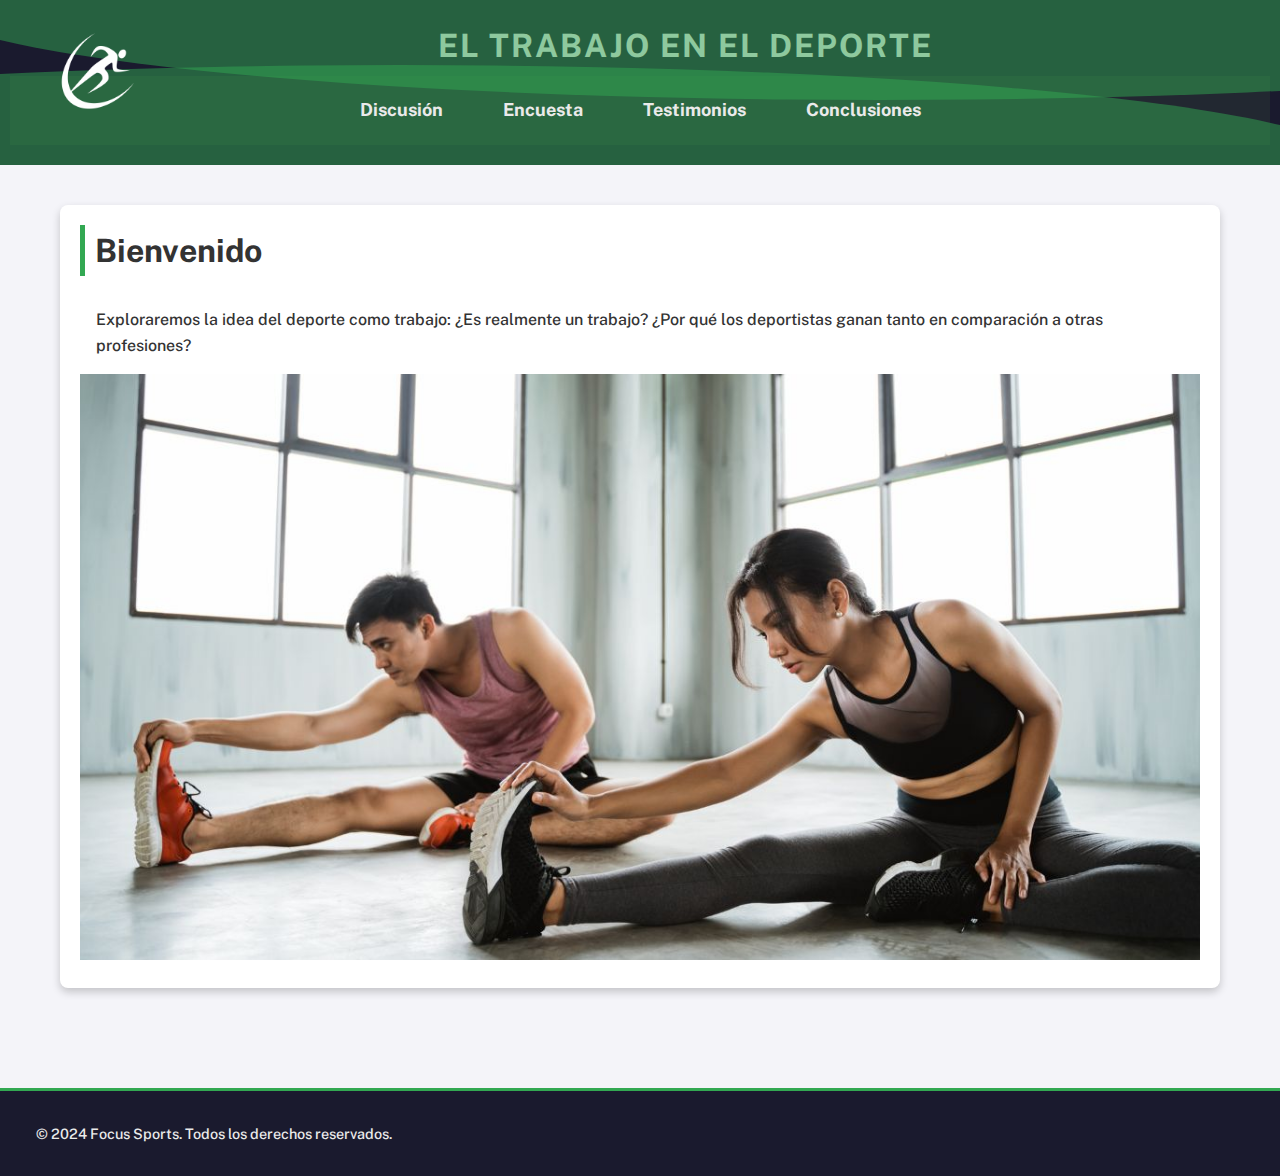
<file: proyecto ddw/proyecto paragua1/indexs/index.html>
<!DOCTYPE html>
<html lang="es">
<head>
    <meta charset="UTF-8">
    <meta name="viewport" content="width=device-width, initial-scale=1.0">
    <title>El Trabajo en el Deporte</title>
    <link rel="shortcut icon" href="../fotos/logo alt.png">
    <link rel="stylesheet" href="../estilos/styles.css">
    <link rel="preconnect" href="https://fonts.googleapis.com">
    <link rel="preconnect" href="https://fonts.gstatic.com" crossorigin>
    <link href="https://fonts.googleapis.com/css2?family=Public+Sans:ital,wght@0,100..900;1,100..900&display=swap" rel="stylesheet">
</head>
<body>
    <header>
        <a href="index.html" class="logo">
            <img src="../fotos/iconos-areas-de-trabajo-01-150x150.png" alt="Focus Sports Logo">
        </a>
        <h1> El Trabajo en el Deporte</h1>
        <nav>
            <ul>
                <li><a href="discusion.html">Discusión</a></li>
                <li><a href="encuesta.html">Encuesta</a></li>
                <li><a href="testimonios.html">Testimonios</a></li>
                <li><a href="conclusiones.html">Conclusiones</a></li>
            </ul>
        </nav>
    </header>
    <main>
        <section class="intro">
            <div class="content">
                <h2>Bienvenido</h2>
                <p>Exploraremos la idea del deporte como trabajo: ¿Es realmente un trabajo? ¿Por qué los deportistas ganan tanto en comparación a otras profesiones?</p>
                <img src="../fotos/deporte-en-el-trabajo-portada.jpg" alt="gimnastas">
            </div>
        </section>
    </main>
    <footer>
        <p>© 2024 Focus Sports. Todos los derechos reservados.</p>
    </footer>
</body>
</html>
</file>
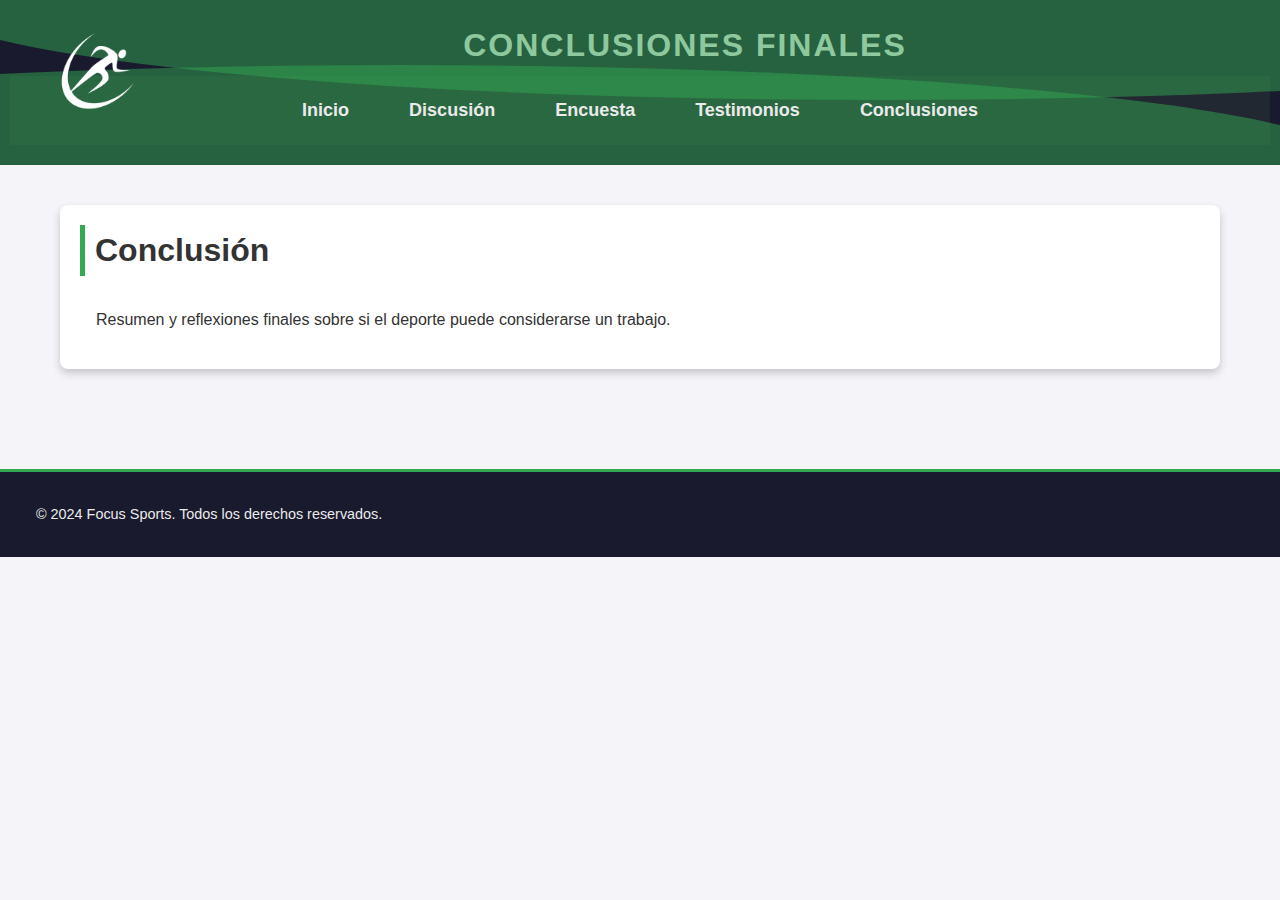
<file: proyecto ddw/proyecto paragua1/indexs/conclusiones.html>
<!DOCTYPE html>
<html lang="es">
<head>
    <meta charset="UTF-8">
    <meta name="viewport" content="width=device-width, initial-scale=1.0">
    <title>Conclusiones</title>
    <link rel="shortcut icon" href="png-transparent-summer-olympic-games-track-field-athlete-sport-athletics-miscellaneous-text-sport.png">
    <link rel="stylesheet" href="../estilos/styles.css">
</head>
<body>
    <header>
        <a href="index.html" class="logo">
            <img src="../fotos/iconos-areas-de-trabajo-01-150x150.png" alt="Focus Sports Logo">
        </a>
        <h1>Conclusiones finales</h1>
        <nav>
            <ul>
                <li><a href="index.html">Inicio</a></li>
                <li><a href="discusion.html">Discusión</a></li>
                <li><a href="encuesta.html">Encuesta</a></li>
                <li><a href="testimonios.html">Testimonios</a></li>
                <li><a href="conclusiones.html">Conclusiones</a></li>
            </ul>
        </nav>
    </header>
    <main>
        <section class="conclusion">
            <h2>Conclusión</h2>
            <p>Resumen y reflexiones finales sobre si el deporte puede considerarse un trabajo.
                
            </p>
        </section>
    </main>
    <footer>
        <p>© 2024 Focus Sports. Todos los derechos reservados.</p>
    </footer>
</body>
</html>
</file>
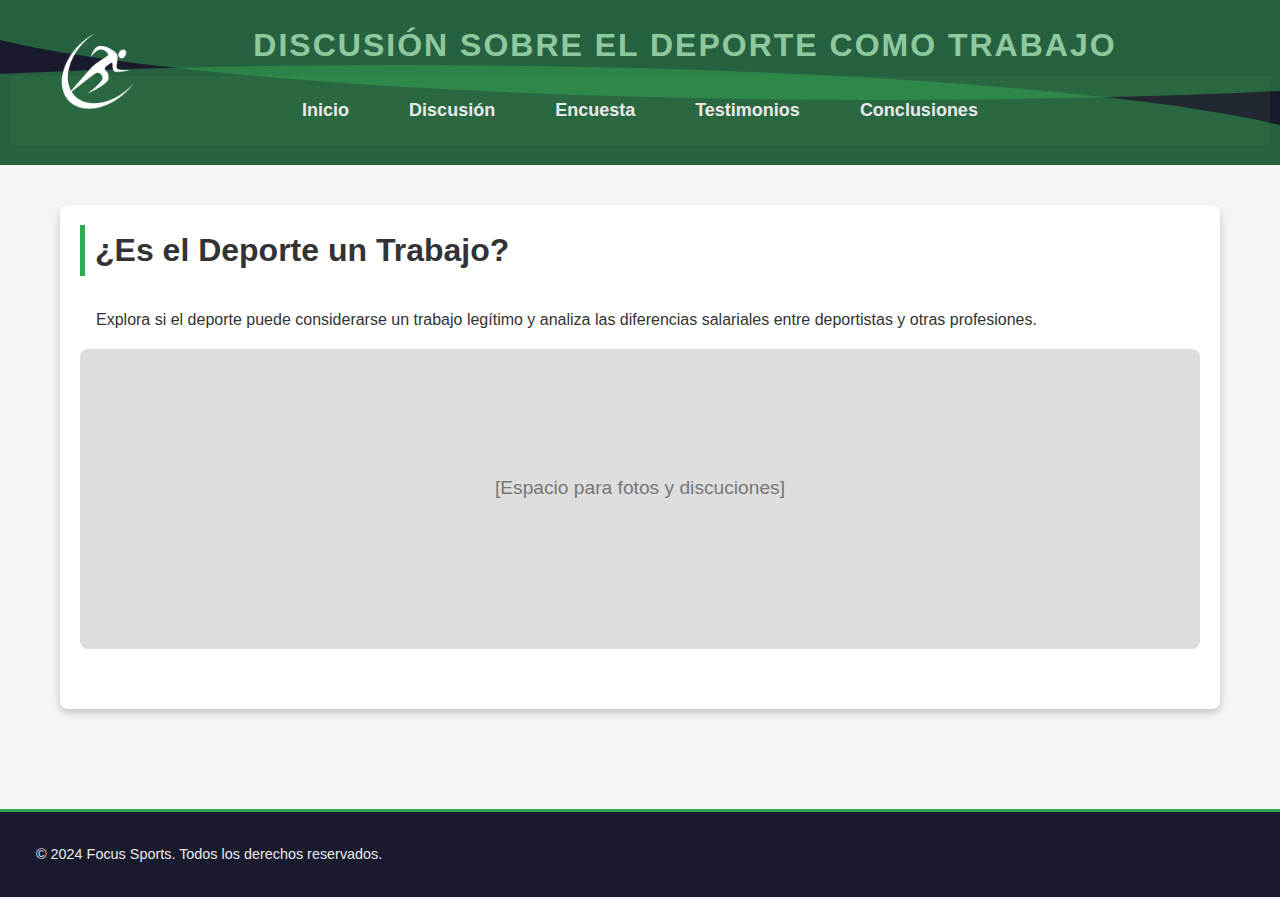
<file: proyecto ddw/proyecto paragua1/indexs/discusion.html>
<!DOCTYPE html>
<html lang="es">
<head>
    <meta charset="UTF-8">
    <meta name="viewport" content="width=device-width, initial-scale=1.0">
    <title>Discusión</title>
    <link rel="shortcut icon" href="png-transparent-summer-olympic-games-track-field-athlete-sport-athletics-miscellaneous-text-sport.png">
    <link rel="stylesheet" href="../estilos/styles.css">
</head>
<body>
    <header>
        <a href="index.html" class="logo">
            <img src="../fotos/iconos-areas-de-trabajo-01-150x150.png" alt="Focus Sports Logo">
        </a>
        <h1>Discusión sobre el Deporte como Trabajo</h1>
        <nav>
            <ul>
                <li><a href="index.html">Inicio</a></li>
                <li><a href="discusion.html">Discusión</a></li>
                <li><a href="encuesta.html">Encuesta</a></li>
                <li><a href="testimonios.html">Testimonios</a></li>
                <li><a href="conclusiones.html">Conclusiones</a></li>
            </ul>
        </nav>
    </header>
    <main>
        <section class="discussion">
            <h2>¿Es el Deporte un Trabajo?</h2>
            <p>Explora si el deporte puede considerarse un trabajo legítimo y analiza las diferencias salariales entre deportistas y otras profesiones.</p>
            <div class="image-placeholder">[Espacio para fotos y discuciones]

            </div>
        </section>
    </main>
    <footer>
        <p>© 2024 Focus Sports. Todos los derechos reservados.</p>
    </footer>
</body>
</html>
</file>
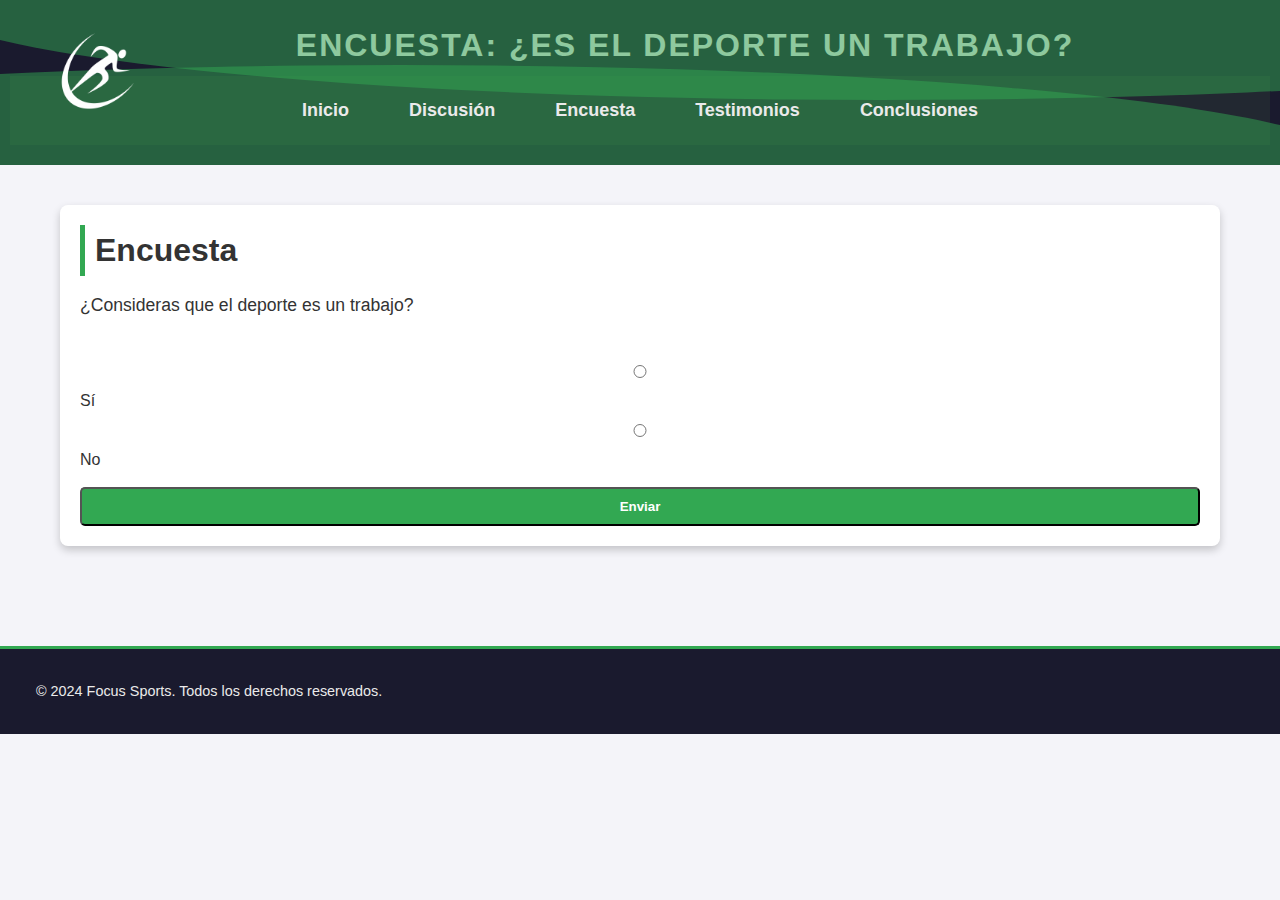
<file: proyecto ddw/proyecto paragua1/indexs/encuesta.html>
<!DOCTYPE html>
<html lang="es">
<head>
    <meta charset="UTF-8">
    <meta name="viewport" content="width=device-width, initial-scale=1.0">
    <title>Encuesta</title>
    <link rel="shortcut icon" href="png-transparent-summer-olympic-games-track-field-athlete-sport-athletics-miscellaneous-text-sport.png">
    <link rel="stylesheet" href="../estilos/styles.css">
</head>
<body>
    <header>
        <a href="index.html" class="logo">
            <img src="../fotos/iconos-areas-de-trabajo-01-150x150.png" alt="Focus Sports Logo">
        </a>
        <h1>Encuesta: ¿Es el Deporte un Trabajo?</h1>
        <nav>
            <ul>
                <li><a href="index.html">Inicio</a></li>
                <li><a href="discusion.html">Discusión</a></li>
                <li><a href="encuesta.html">Encuesta</a></li>
                <li><a href="testimonios.html">Testimonios</a></li>
                <li><a href="conclusiones.html">Conclusiones</a></li>
            </ul>
        </nav>
    </header>
    <main>
        <section class="survey">
            <h2>Encuesta</h2>
            <form>
                <label>¿Consideras que el deporte es un trabajo?</label><br>
                <input type="radio" name="trabajo" value="sí"> Sí<br>
                <input type="radio" name="trabajo" value="no"> No<br>
                <button type="submit" class="cta-button">Enviar</button>
            </form>
        </section>
    </main>
    <footer>
        <p>© 2024 Focus Sports. Todos los derechos reservados.</p>
    </footer>
</body>
</html>
</file>
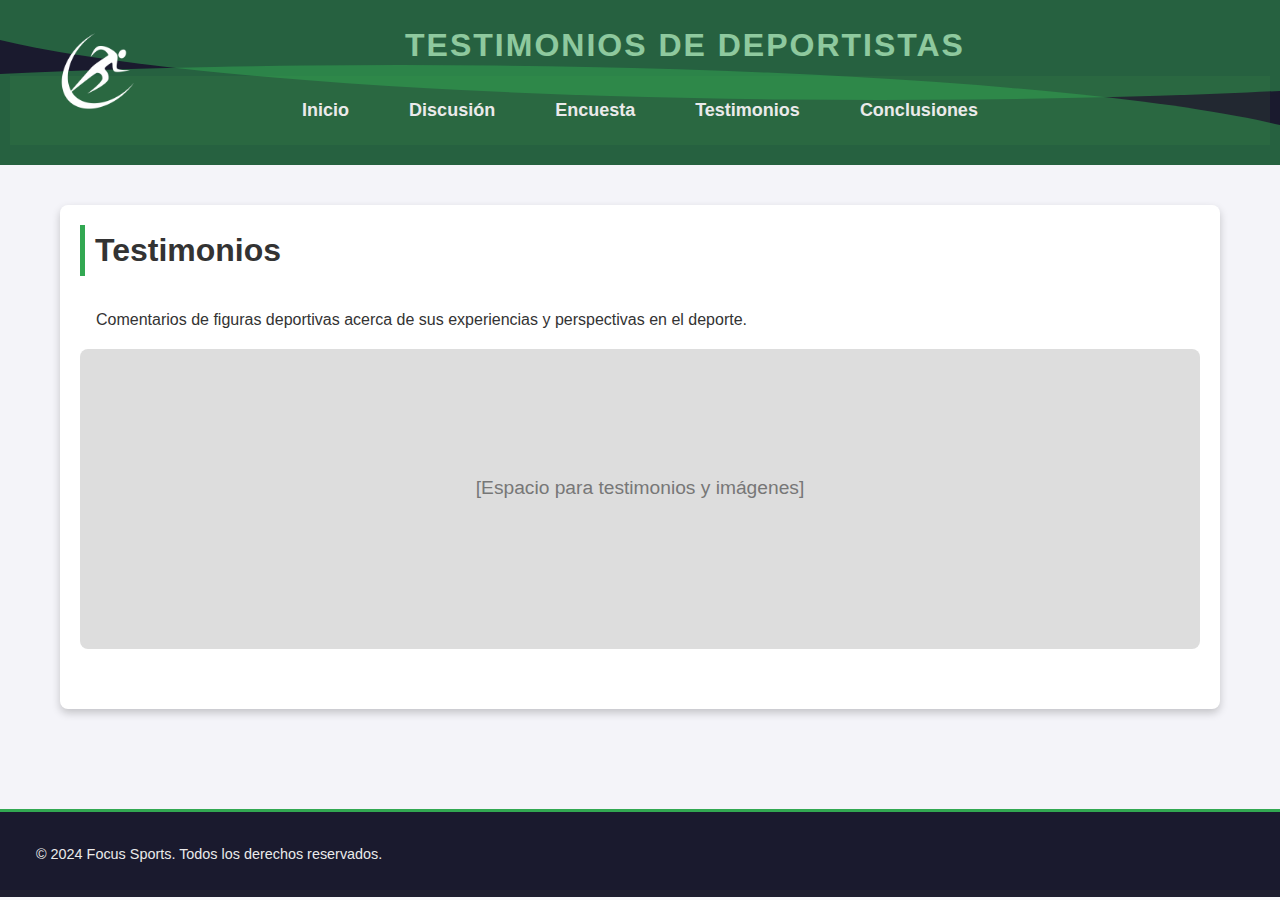
<file: proyecto ddw/proyecto paragua1/indexs/testimonios.html>
<!DOCTYPE html>
<html lang="es">
<head>
    <meta charset="UTF-8">
    <meta name="viewport" content="width=device-width, initial-scale=1.0">
    <title>Testimonios</title>
    <link rel="shortcut icon" href="png-transparent-summer-olympic-games-track-field-athlete-sport-athletics-miscellaneous-text-sport.png">
    <link rel="stylesheet" href="../estilos/styles.css">
</head>
<body>
    <header>
        <a href="index.html" class="logo">
            <img src="../fotos/iconos-areas-de-trabajo-01-150x150.png" alt="Focus Sports Logo">
        </a>
        <h1>Testimonios de Deportistas</h1>
        <nav>
            <ul>
                <li><a href="index.html">Inicio</a></li>
                <li><a href="discusion.html">Discusión</a></li>
                <li><a href="encuesta.html">Encuesta</a></li>
                <li><a href="testimonios.html">Testimonios</a></li>
                <li><a href="conclusiones.html">Conclusiones</a></li>
            </ul>
        </nav>
    </header>
    <main>
        <section class="testimonials">
            <h2>Testimonios</h2>
            <p>Comentarios de figuras deportivas acerca de sus experiencias y perspectivas en el deporte.</p>
            <div class="image-placeholder">[Espacio para testimonios y imágenes]
                
            </div>
        </section>
    </main>
    <footer>
        <p>© 2024 Focus Sports. Todos los derechos reservados.</p>
    </footer>
</body>
</html>
</file>
<file: proyecto ddw/proyecto paragua1/estilos/styles.css>
/* Estilos generales y reseteo */
* {
    margin: 0;
    padding: 0;
    box-sizing: border-box;
}

body {
    font-family: "Public Sans", sans-serif;
    background-color: #f4f4f9;
    color: #333;
    line-height: 1.6;
}

.content img {
    width: 100%;
}

/* Estilos del logo */
.logo {
    position: absolute;
    top: 15px;
    left: 20px;
    display: inline-block;
    z-index: 2; /* Mayor z-index para que esté por encima de las decoraciones */
}

.logo img {
    width: 75%;
    height: auto;
    transition: transform 0.3s ease;
}

.logo:hover img {
    transform: scale(1.1);
}

/* Estilos del header */
header {
    background-color: #1a1a2e;
    color: #eaeaea;
    text-align: center;
    padding: 20px 10px;
    position: relative;
    overflow: hidden;
    z-index: 1; /* Aseguramos que el header esté por debajo del logo */
}

header h1 {
    font-size: 2rem;
    text-transform: uppercase;
    letter-spacing: 2px;
    margin-left: 90px;
    margin-bottom: 5px;
    animation: slideIn 1s ease-out;
}

header::before,
header::after {
    content: '';
    position: absolute;
    width: 150%;
    height: 200px;
    background: rgba(50, 168, 82, 0.5);
    border-radius: 50%;
    z-index: 0;
}

header::before {
    top: -100px;
    left: -80px;
    animation: bubble 15s infinite alternate;
}

header::after {
    bottom: -100px;
    right: -80px;
    animation: bubble 20s infinite alternate-reverse;
}

/* Navegación */
nav ul {
    display: flex;
    justify-content: center;
    list-style: none;
    background-color: #222831;
    padding: 10px;
    z-index: 1;
}

nav ul li {
    margin: 0 15px;
}

nav ul li a {
    color: #eaeaea;
    font-size: large;
    text-decoration: none;
    font-weight: bold;
    padding: 10px 15px;
    transition: color 0.3s ease, transform 0.3s ease;
    position: relative;
    display: inline-block;
    z-index: 1;
}

nav ul li a:hover {
    color: #32a852;
    transform: scale(1.1);
}

nav ul li a::before {
    content: '';
    position: absolute;
    width: 0%;
    height: 100%;
    background-color: #32a852;
    top: 0;
    left: 0;
    z-index: -1;
    transition: width 0.3s ease;
}

nav ul li a:hover::before {
    width: 100%;
}

/* Sección principal */
main {
    max-width: 1200px;
    margin: 20px auto;
    padding: 20px;
    padding-bottom: 60px;
}

section {
    background: #fff;
    border-radius: 8px;
    box-shadow: 0 4px 8px rgba(0, 0, 0, 0.2);
    margin-bottom: 20px;
    padding: 20px;
    position: relative;
}

h2 {
    font-size: 2rem;
    color: #333;
    border-left: 5px solid #32a852;
    padding-left: 10px;
    margin-bottom: 15px;
}

/* Placeholder para imágenes */
.image-placeholder {
    width: 100%;
    height: 300px;
    background-color: #ddd;
    border-radius: 8px;
    display: flex;
    align-items: center;
    justify-content: center;
    font-size: 1.2rem;
    color: #777;
    padding-bottom: 20px;
    margin-bottom: 40px;
    transition: transform 0.3s ease;
}

.cta-button {
    display: inline-block;
    padding: 12px 25px;
    background-color: #32a852;
    color: #fff;
    font-weight: bold;
    border-radius: 5px;
    text-decoration: none;
    transition: background-color 0.3s ease, box-shadow 0.3s ease;
}

.cta-button:hover {
    background-color: #289345;
    box-shadow: 0px 5px 15px rgba(50, 168, 82, 0.4);
    transform: scale(1.05);
}

/* Estilos para el formulario de encuesta */
.survey form {
    display: flex;
    flex-direction: column;
}

.survey label {
    font-size: 1.1rem;
    color: #333;
    margin-bottom: 10px;
    font-weight: 500;
}

.survey input[type="radio"] {
    margin: 10px 0;
}

.survey button {
    margin-top: 15px;
    width: 100%;
    padding: 10px;
}

/* Footer */
footer {
    text-align: center;
    padding: 15px 20px;
    background: #1a1a2e;
    color: #eaeaea;
    font-size: 0.9rem;
    border-top: 3px solid #32a852;
    margin-top: 20px;
}

footer p {
    margin: 0;
}

p {
    font-weight: 500;
    text-align: left;
    padding: 1rem;
}

/* Media Queries para diseño responsive */
@media (max-width: 768px) {
    header h1 {
        font-size: 1.5rem;
        margin-left: 0;
    }

    nav ul {
        display: none;
    }

    nav.responsive ul {
        display: flex;
        flex-direction: column;
    }

    nav ul li {
        margin: 5px 0;
    }

    .cta-button {
        width: 100%;
        text-align: center;
    }

    .image-placeholder {
        height: 200px;
    }

    main {
        padding: 15px;
    }
}

@media (max-width: 480px) {
    h2 {
        font-size: 1.5rem;
    }

    .cta-button {
        font-size: 1rem;
        padding: 10px;
    }

    .survey form {
        font-size: 0.9rem;
    }
}

@keyframes bubble {
    0% {
        transform: scale(1);
    }
    100% {
        transform: scale(1.1);
    }
}

@keyframes slideIn {
    from {
        opacity: 0;
        transform: translateY(-50px);
    }
    to {
        opacity: 1;
        transform: translateY(0);
    }
}
</file>
